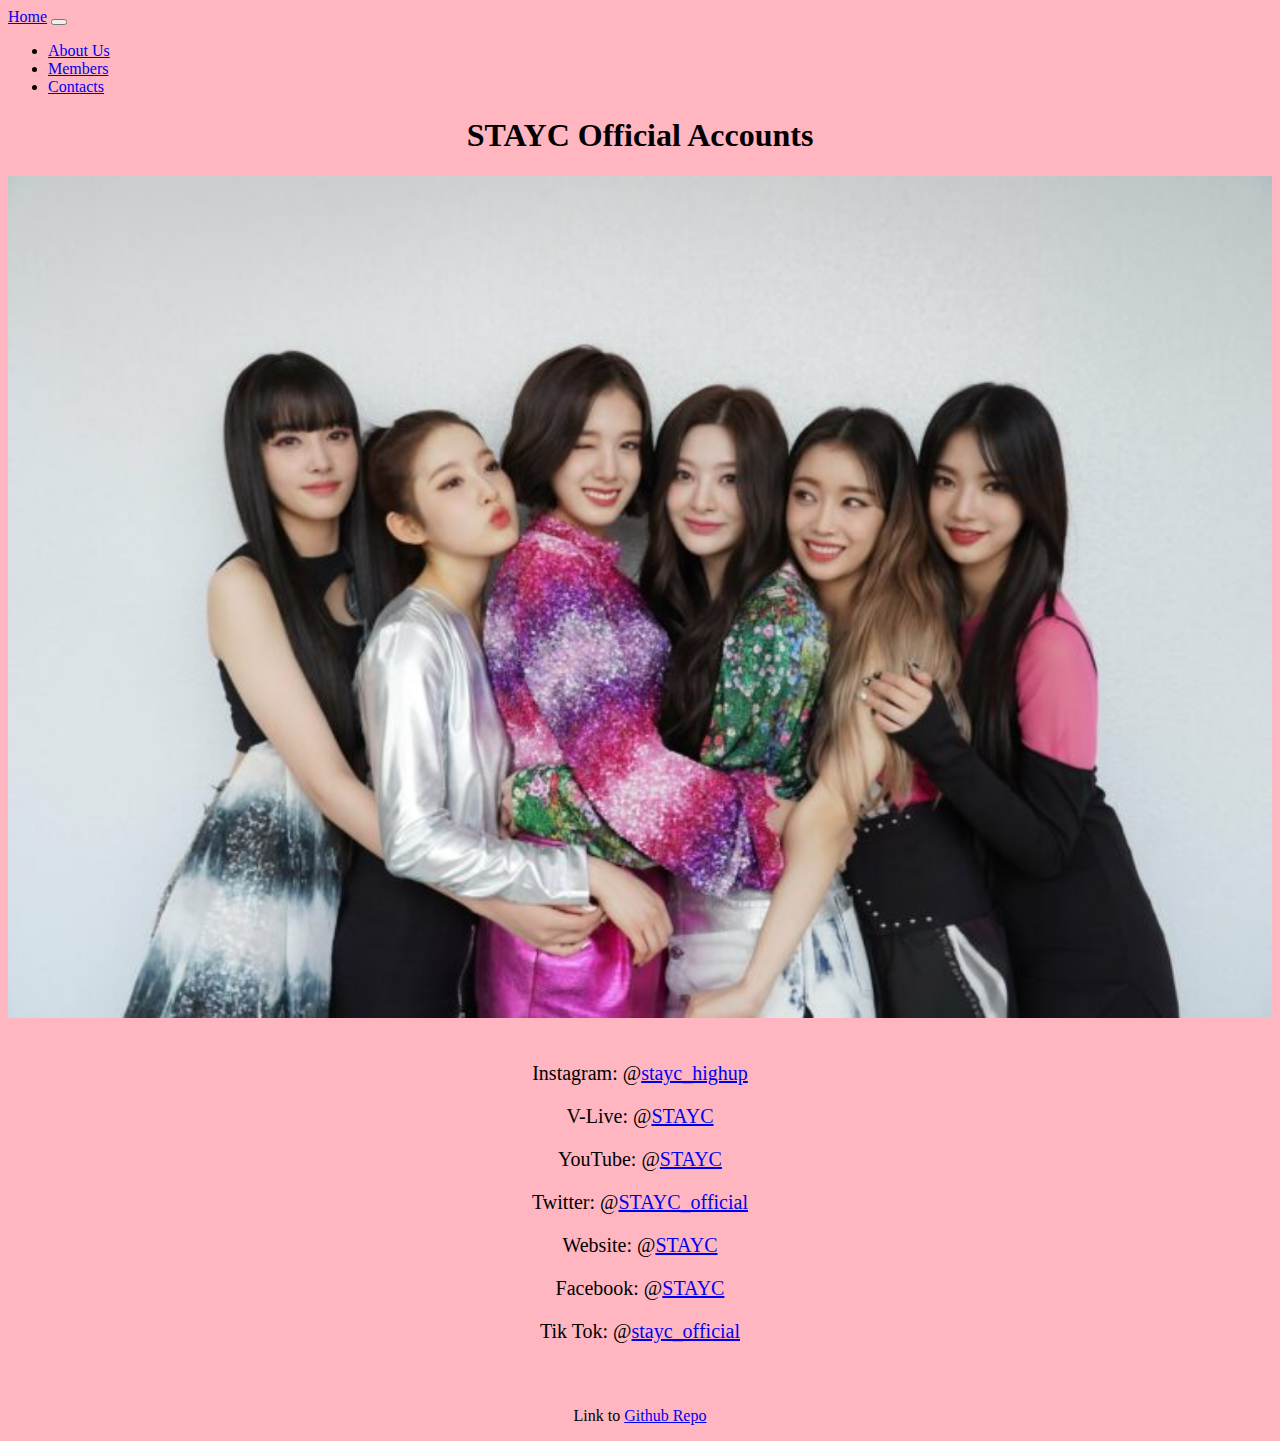
<file: contact.html>
<!DOCTYPE html>

<html>
	<head>
		<title>Contacts</title>
    <meta name='viewport'
      content='width=device-width, initial-scale=1.0, maximum-scale=1.0' />
		  <link rel="stylesheet" href="https://stackpath.bootstrapcdn.com/bootstrap/4.1.3/css/bootstrap.min.css" integrity="sha384-MCw98/SFnGE8fJT3GXwEOngsV7Zt27NXFoaoApmYm81iuXoPkFOJwJ8ERdknLPMO" crossorigin="anonymous">
		<link rel="stylesheet" type="text/css" href="style.css">
	</head>
	<body id="review-page">
		<nav class="navbar navbar-expand-lg navbar-light">
      <a class="navbar-brand" href="index.html">Home</a>
      <button class="navbar-toggler" type="button" data-toggle="collapse" data-target="#navbarNav" aria-controls="navbarNav" aria-expanded="false" aria-label="Toggle navigation">
          <span class="navbar-toggler-icon"></span>
       </button>
      <div class="collapse navbar-collapse" id="navbarNav">
          <ul class="navbar-nav">
              <li class="nav-item">
                  <a class="nav-link" href="name.html">About Us</a>
              </li>
              <li class="nav-item">
                  <a class="nav-link" href="member.html">Members</a>
              </li>
              <li class="nav-item">
                  <a class="nav-link active" href="contact.html">Contacts</a>
              </li>
					</ul>
      </div>
  </nav>

<h1>STAYC Official Accounts</h1>
<div class="container">
      <div class="col-lg">
        <img src="image/stayc7.jpg" alt="1">
      </div>
			<div class="bio">
			    <p>	Instagram: @<a href="https://www.instagram.com/stayc_highup/">stayc_highup</a></p>
					<p>	V-Live: @<a href="https://www.vlive.tv/channel/968D15">STAYC</a></p>
					<p>	YouTube: @<a href="https://www.youtube.com/c/STAYC">STAYC</a></p>
					<p>	Twitter: @<a href="https://twitter.com/STAYC_official">STAYC_official</a></p>
					<p>	Website: @<a href="http://www.highup-ent.com/stayc/">STAYC</a></p>
					<p>	Facebook: @<a href="https://www.facebook.com/STAYC-108443734355615">STAYC</a></p>
					<p>	Tik Tok: @<a href="https://www.tiktok.com/@stayc_official">stayc_official</a></p>
				</div>

<footer class="text-center text-lg-start text-muted">
    <section class="">
      <div class="container text-center text-md-start mt-5">
        <div class="row mt-3">
          <div class="col-md-3 col-lg-4 col-xl-3 mx-auto mb-4">
            <p>
							Link to <a href="https://github.com/ZK34/Creative1-CS260"> Github Repo</a>
            </p>
          </div>

  </footer>
		<script src="https://code.jquery.com/jquery-3.3.1.slim.min.js" integrity="sha384-q8i/X+965DzO0rT7abK41JStQIAqVgRVzpbzo5smXKp4YfRvH+8abtTE1Pi6jizo" crossorigin="anonymous"></script>
  <script src="https://cdnjs.cloudflare.com/ajax/libs/popper.js/1.14.3/umd/popper.min.js" integrity="sha384-ZMP7rVo3mIykV+2+9J3UJ46jBk0WLaUAdn689aCwoqbBJiSnjAK/l8WvCWPIPm49" crossorigin="anonymous"></script>
  <script src="https://stackpath.bootstrapcdn.com/bootstrap/4.1.3/js/bootstrap.min.js" integrity="sha384-ChfqqxuZUCnJSK3+MXmPNIyE6ZbWh2IMqE241rYiqJxyMiZ6OW/JmZQ5stwEULTy" crossorigin="anonymous"></script>
	</body>
</html>
</file>
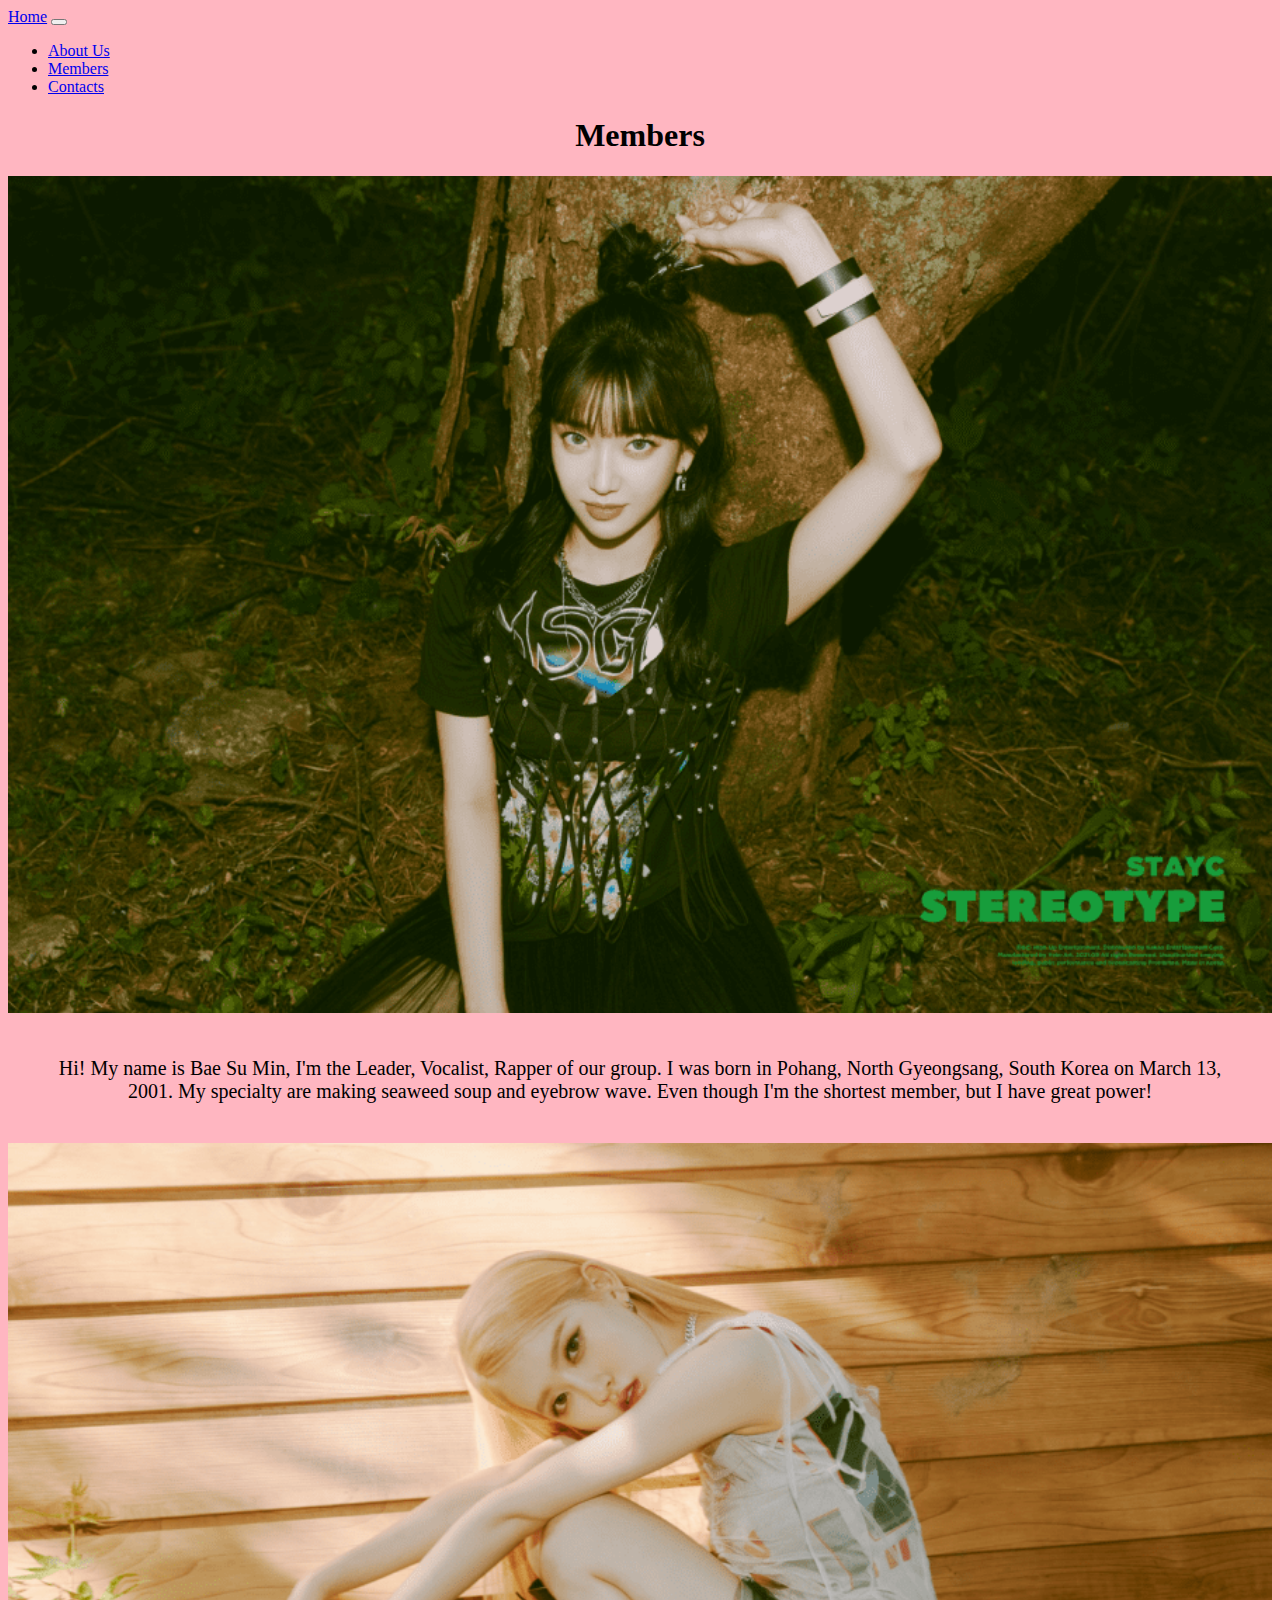
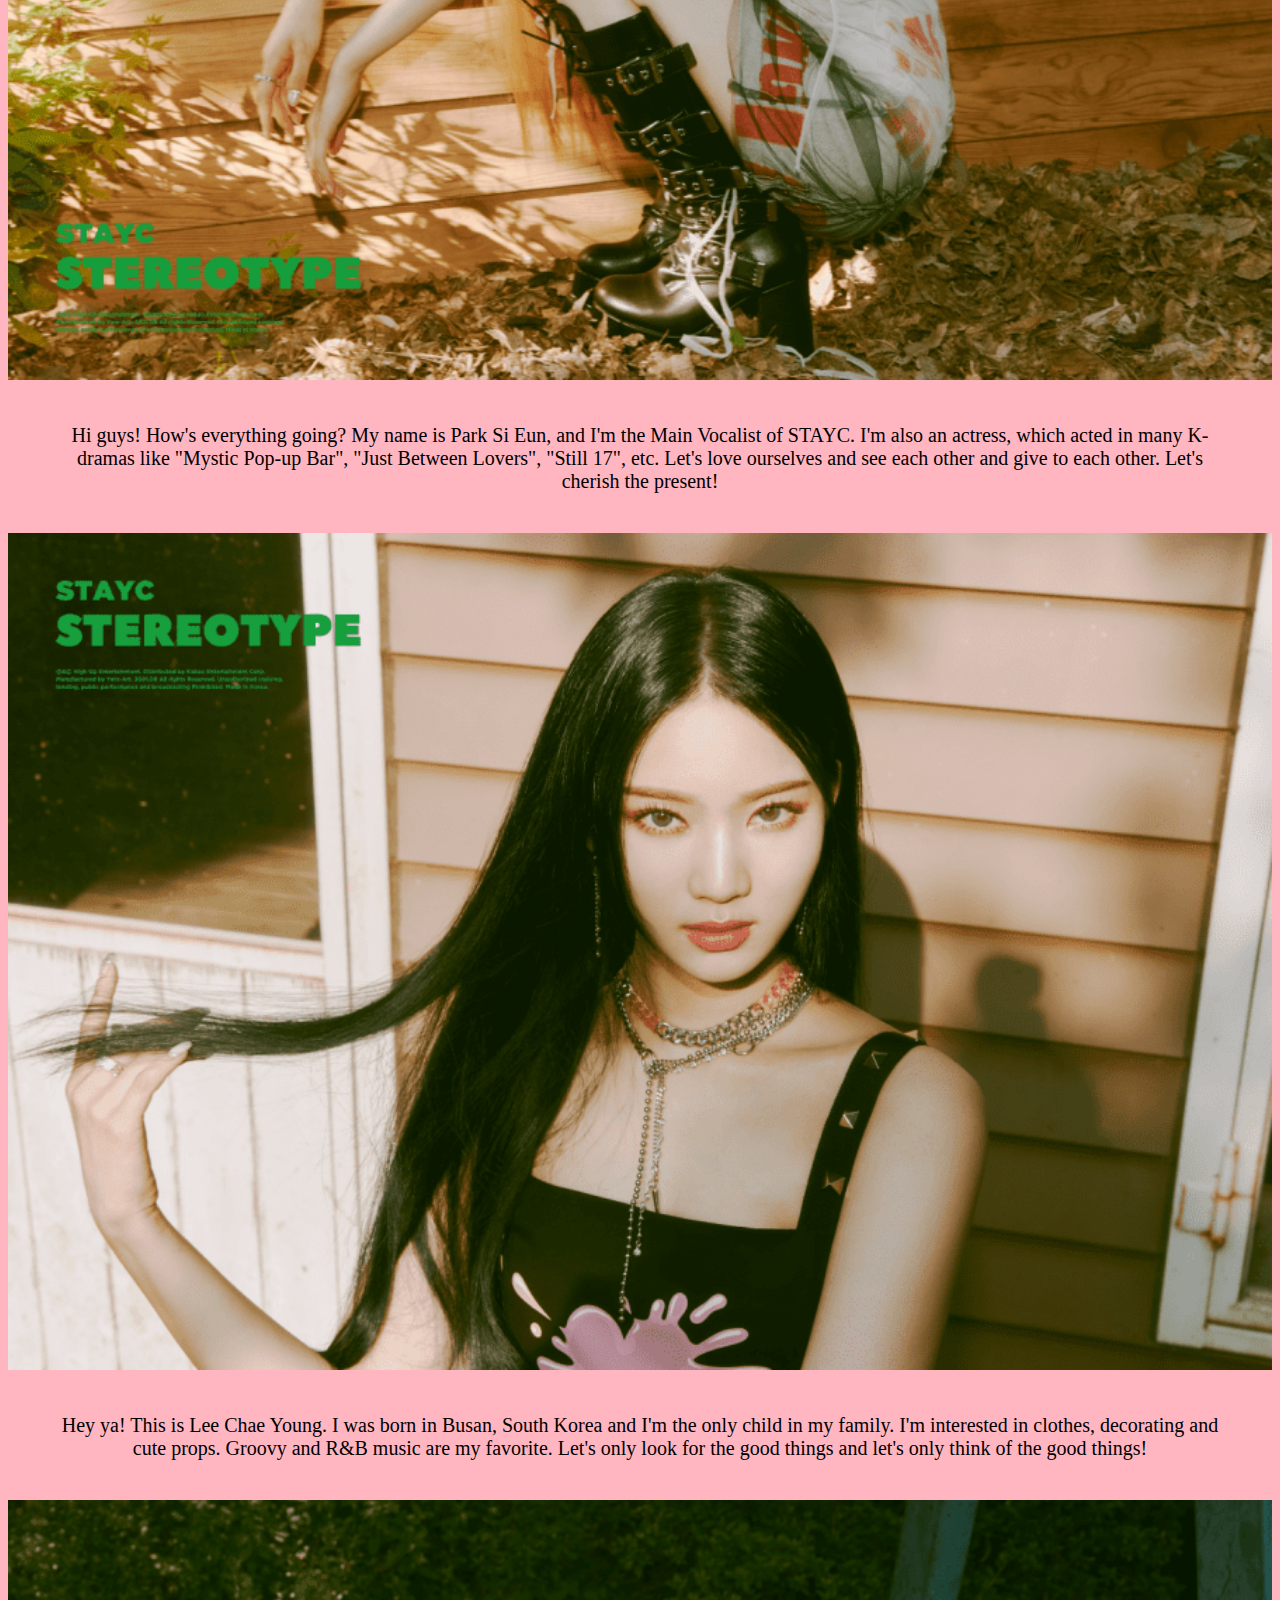
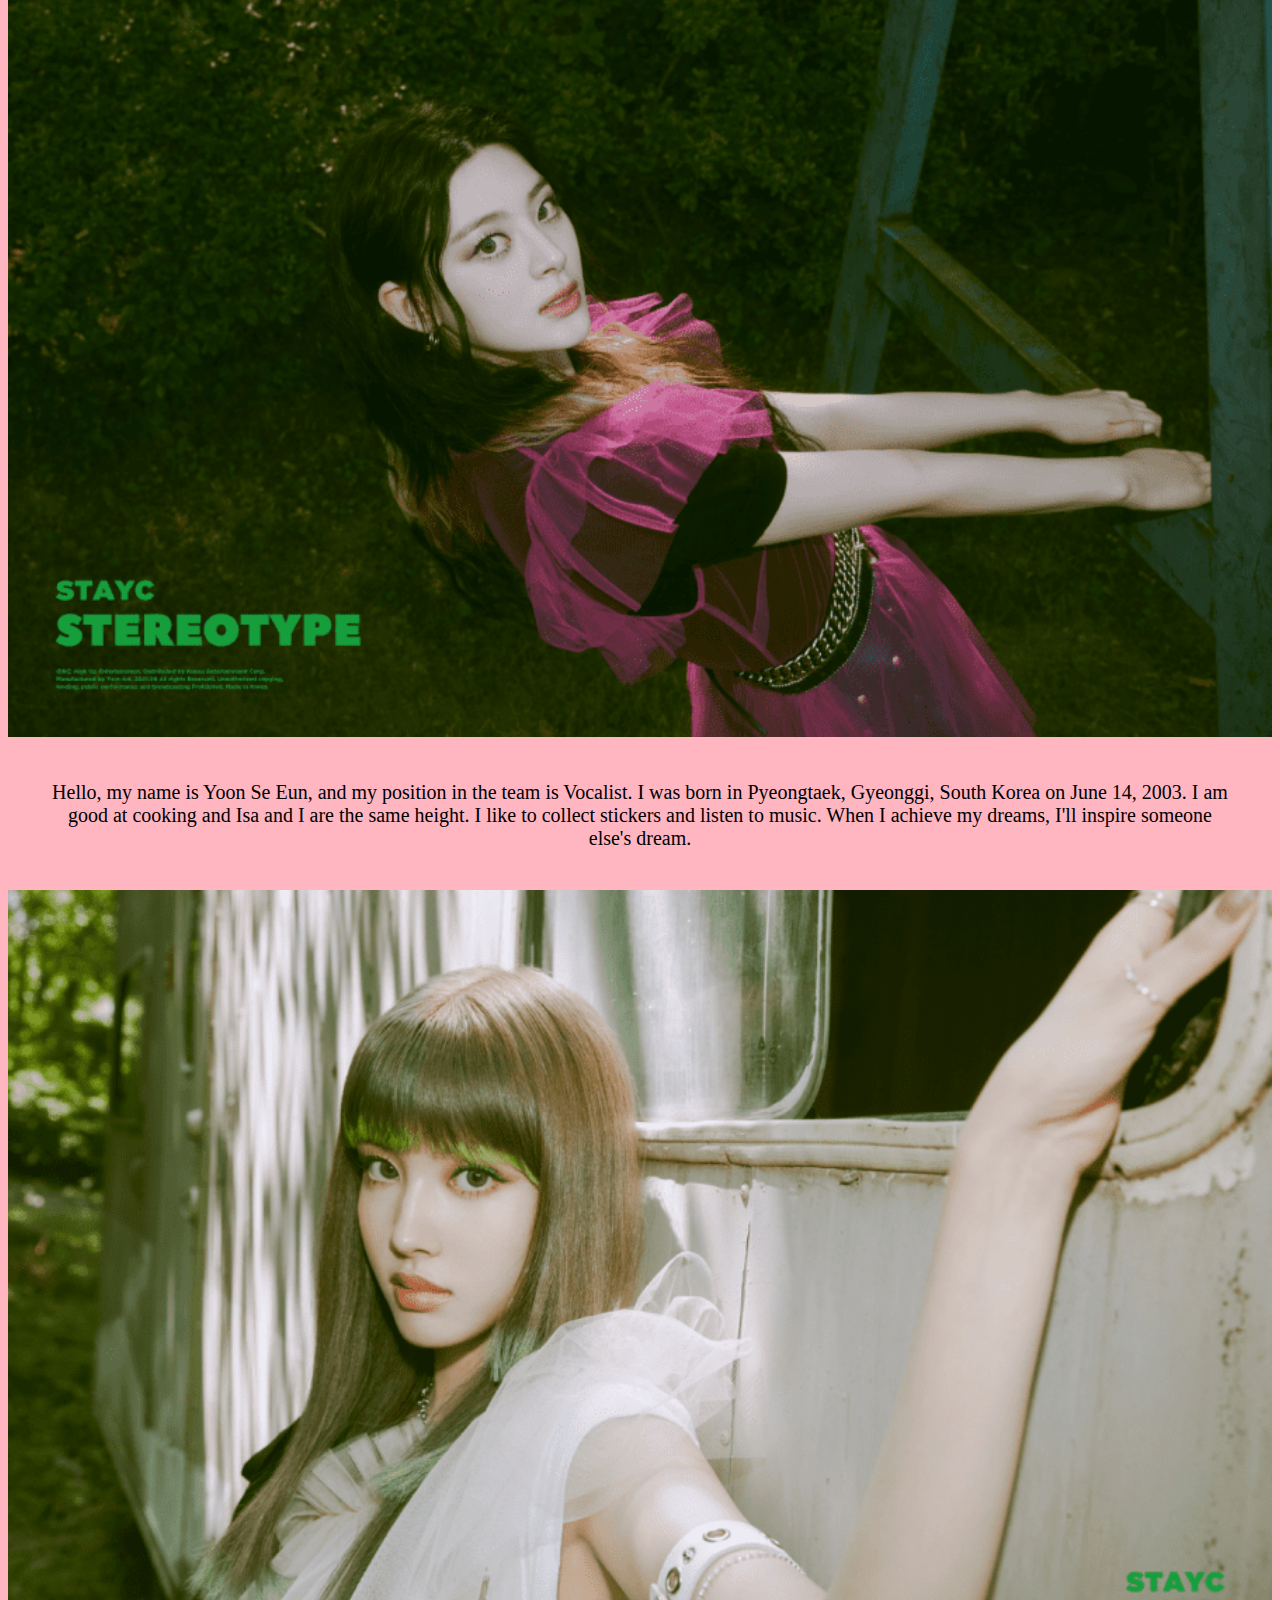
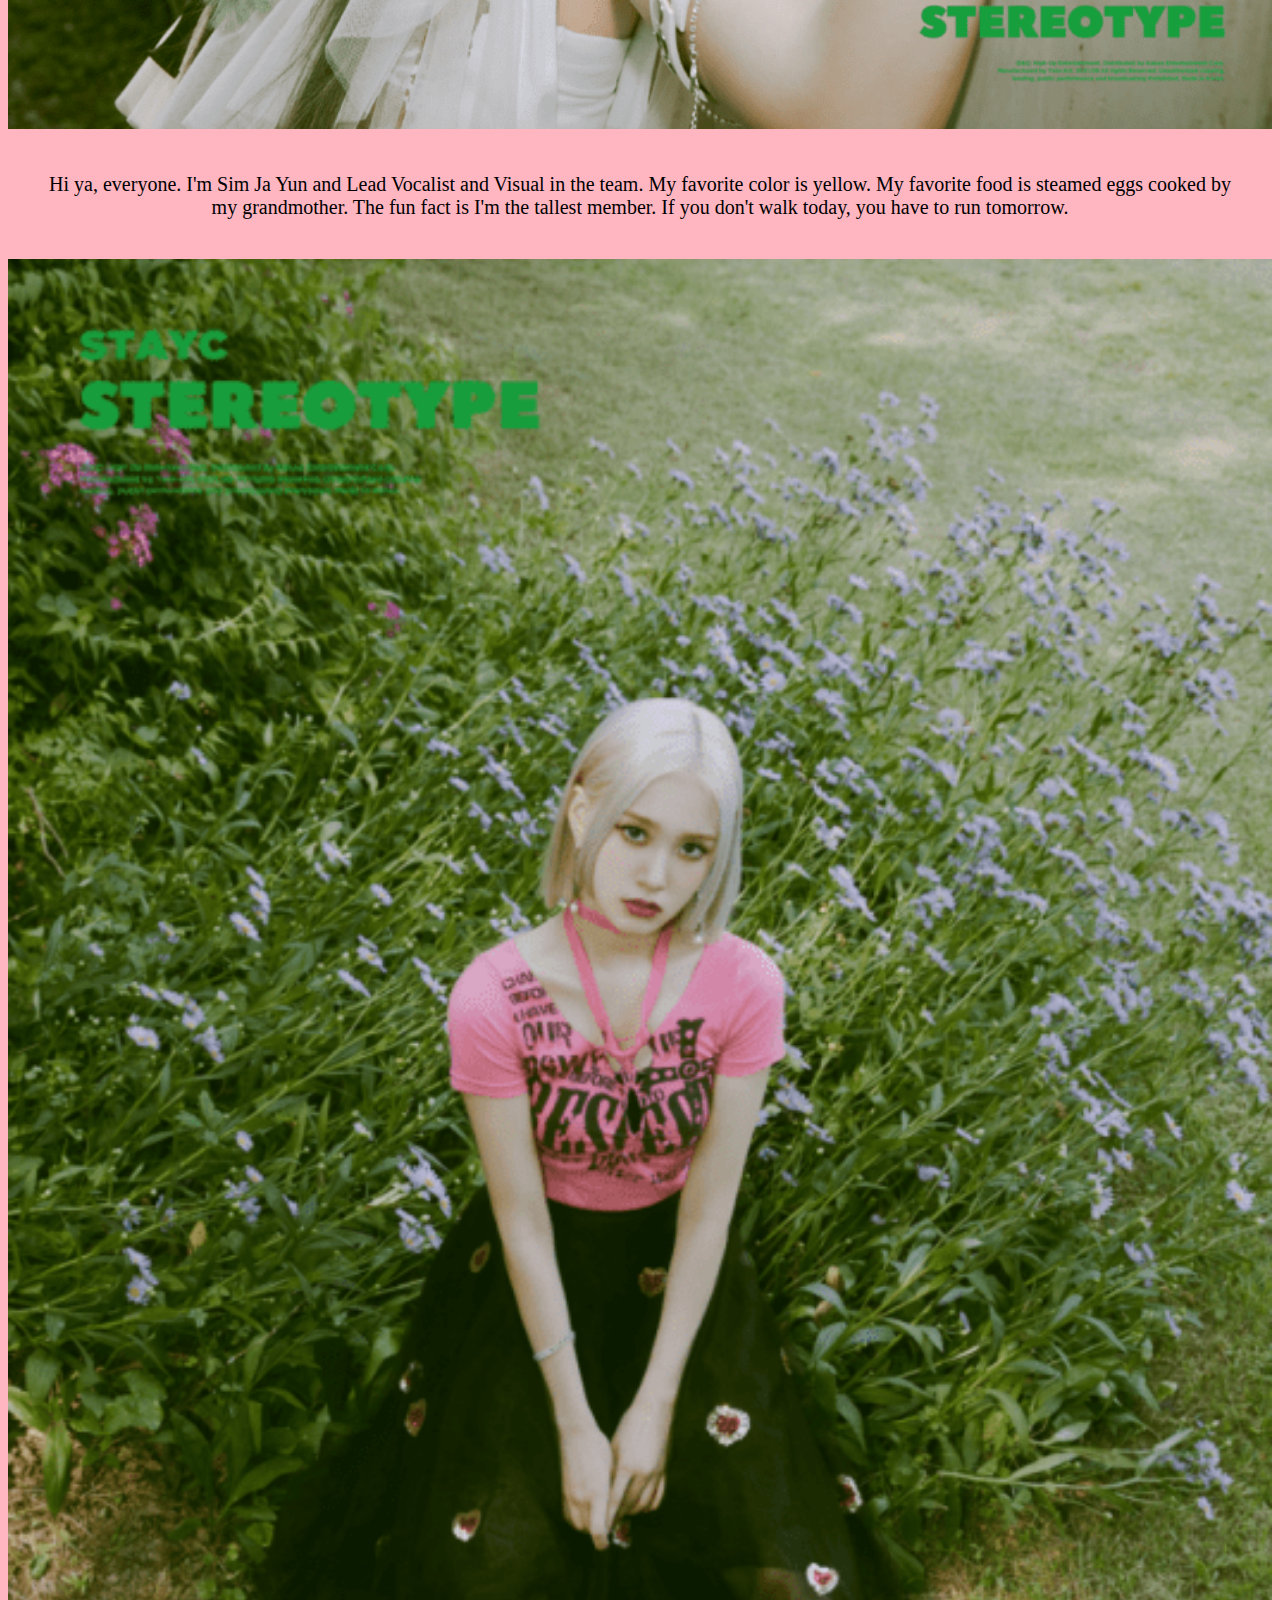
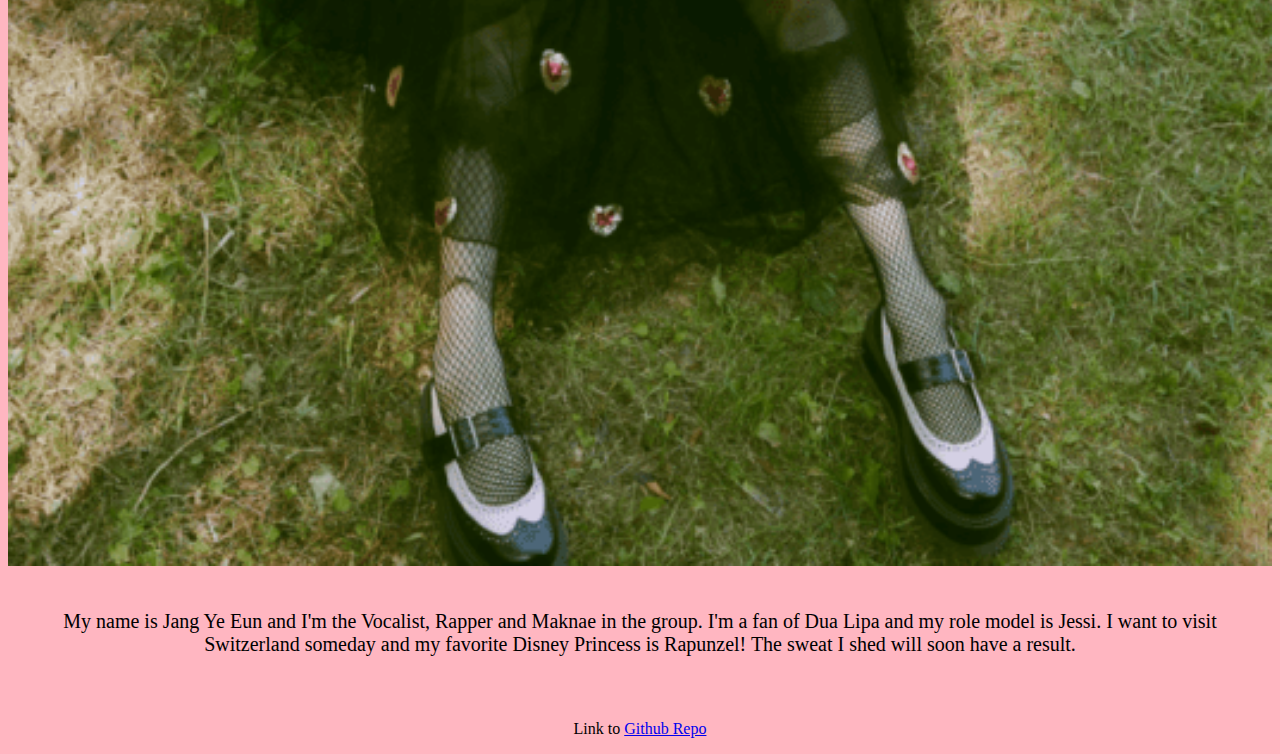
<file: member.html>
<!DOCTYPE html>

<html>
	<head>
		<title>Member's Introduction</title>
        <meta name='viewport'
      content='width=device-width, initial-scale=1.0, maximum-scale=1.0' />
		  <link rel="stylesheet" href="https://stackpath.bootstrapcdn.com/bootstrap/4.1.3/css/bootstrap.min.css" integrity="sha384-MCw98/SFnGE8fJT3GXwEOngsV7Zt27NXFoaoApmYm81iuXoPkFOJwJ8ERdknLPMO" crossorigin="anonymous">
		<link rel="stylesheet" type="text/css" href="style.css">
	</head>
	<body>
		<nav class="navbar navbar-expand-lg navbar-light">
            <a class="navbar-brand" href="index.html">Home</a>
            <button class="navbar-toggler" type="button" data-toggle="collapse" data-target="#navbarNav" aria-controls="navbarNav" aria-expanded="false" aria-label="Toggle navigation">
                <span class="navbar-toggler-icon"></span>
             </button>
            <div class="collapse navbar-collapse" id="navbarNav">
                <ul class="navbar-nav">
                    <li class="nav-item">
                        <a class="nav-link" href="name.html">About Us</a>
                    </li>
                    <li class="nav-item">
                        <a class="nav-link active" href="member.html">Members</a>
                    </li>
                    <li class="nav-item">
                        <a class="nav-link" href="contact.html">Contacts</a>
                    </li>
								</ul>
            </div>
        </nav>

<h1>Members</h1>
<div class="container">
      <div class="col-lg">
        <img src="image/sumin.png" alt="1">
      </div>
			<div class="bio">
			    <p>Hi! My name is Bae Su Min, I'm the Leader, Vocalist, Rapper of our group. I was born in Pohang, North Gyeongsang,
						South Korea on March 13, 2001. My specialty are making seaweed soup and eyebrow wave. Even though I'm the shortest member, but I have great power!</p>
				</div>
      <div class="col-lg">
        <img src="image/sieun.png" alt="2">
      </div>
			<div class="bio">
			    <p>Hi guys! How's everything going? My name is Park Si Eun, and I'm the Main Vocalist of STAYC. I'm also an actress, which acted in many K-dramas like "Mystic Pop-up Bar", "Just Between Lovers",
					"Still 17", etc. Let's love ourselves and see each other and give to each other. Let's cherish the present!</p>
						</div>
      <div class="col-lg">
        <img src="image/lsa.png" alt="3">
      </div>
			<div class="bio">
			    <p>Hey ya! This is Lee Chae Young. I was born in Busan, South Korea and I'm the only child in my family. I'm interested in clothes, decorating and cute props.
						Groovy and R&B music are my favorite. Let's only look for the good things and let's only think of the good things!</p>
    </div>
        <div class="col-lg">
          <img src="image/seeun.png" alt="4">
        </div>
				<div class="bio">
				    <p>Hello, my name is Yoon Se Eun, and my position in the team is Vocalist. I was born in Pyeongtaek, Gyeonggi, South Korea on June 14, 2003.  I am good at cooking and Isa and I are the same height.
							I like to collect stickers and listen to music. When I achieve my dreams, I'll inspire someone else's dream.</p>
	    </div>
        <div class="col-lg">
          <img src="image/yoon.png" alt="5">
        </div>
				<div class="bio">
				    <p>Hi ya, everyone. I'm Sim Ja Yun and Lead Vocalist and Visual in the team. My favorite color is yellow. My favorite food is steamed eggs cooked by my grandmother.
							The fun fact is I'm the tallest member. If you don't walk today, you have to run tomorrow.</p>
	    </div>
        <div class="col-lg">
          <img src="image/j.png" alt="6">
        </div>
				<div class="bio">
				    <p>My name is Jang Ye Eun and I'm the Vocalist, Rapper and Maknae in the group. I'm a fan of Dua Lipa and my role model is Jessi.
							I want to visit Switzerland someday and my favorite Disney Princess is Rapunzel! The sweat I shed will soon have a result.</p>
	    </div>


  </div>

<footer class="text-center text-lg-start text-muted">
    <section class="">
      <div class="container text-center text-md-start mt-5">
        <div class="row mt-3">
          <div class="col-md-3 col-lg-4 col-xl-3 mx-auto mb-4">
            <p>
              Link to <a href="https://github.com/ZK34/Creative1-CS260"> Github Repo</a>
            </p>
          </div>

  </footer>
		<script src="https://code.jquery.com/jquery-3.3.1.slim.min.js" integrity="sha384-q8i/X+965DzO0rT7abK41JStQIAqVgRVzpbzo5smXKp4YfRvH+8abtTE1Pi6jizo" crossorigin="anonymous"></script>
  <script src="https://cdnjs.cloudflare.com/ajax/libs/popper.js/1.14.3/umd/popper.min.js" integrity="sha384-ZMP7rVo3mIykV+2+9J3UJ46jBk0WLaUAdn689aCwoqbBJiSnjAK/l8WvCWPIPm49" crossorigin="anonymous"></script>
  <script src="https://stackpath.bootstrapcdn.com/bootstrap/4.1.3/js/bootstrap.min.js" integrity="sha384-ChfqqxuZUCnJSK3+MXmPNIyE6ZbWh2IMqE241rYiqJxyMiZ6OW/JmZQ5stwEULTy" crossorigin="anonymous"></script>
	</body>
</html>
</file>
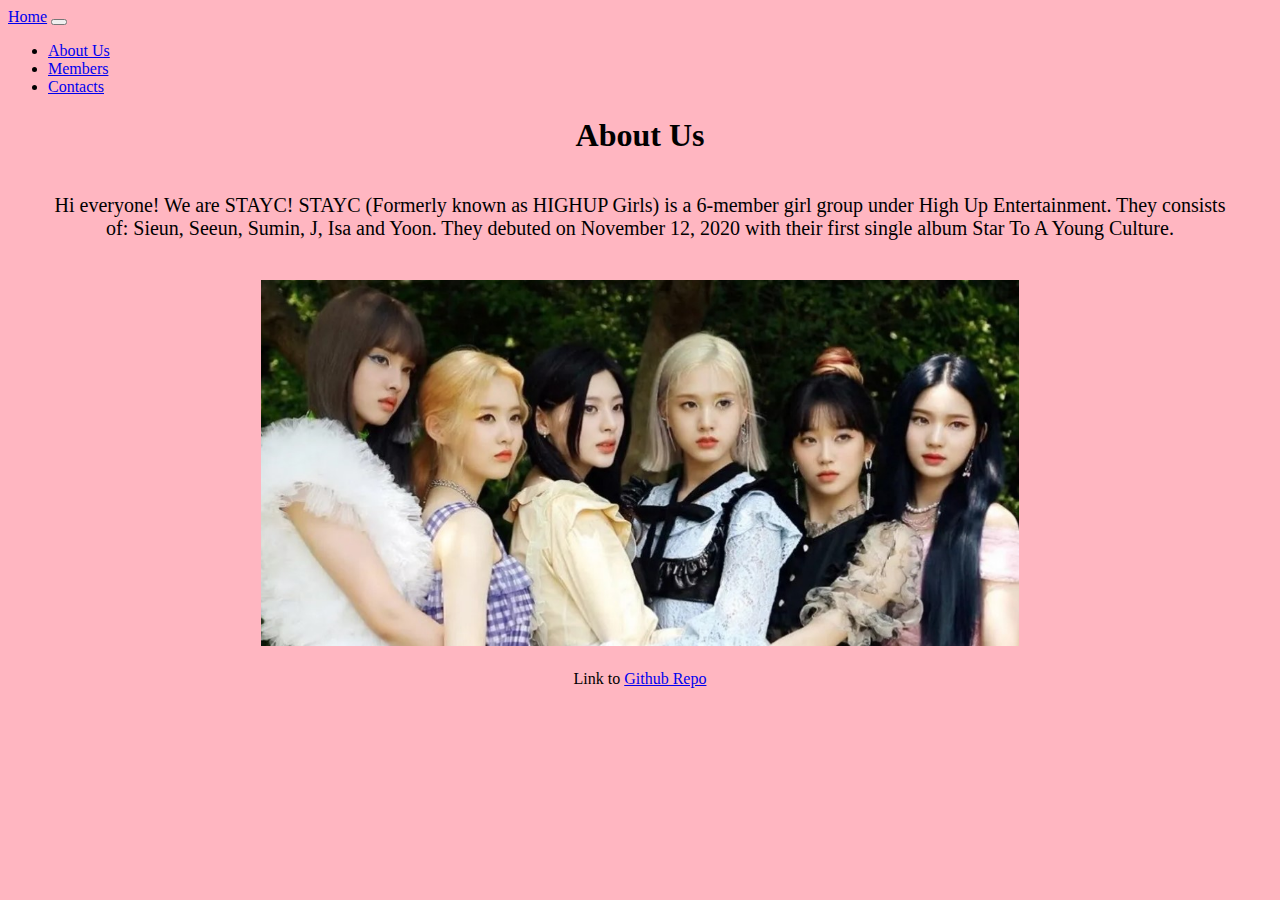
<file: name.html>
<!DOCTYPE html>

<html>
	<head>
		<title>About Us</title>
        <meta name='viewport'
      content='width=device-width, initial-scale=1.0, maximum-scale=1.0' />
		  <link rel="stylesheet" href="https://stackpath.bootstrapcdn.com/bootstrap/4.1.3/css/bootstrap.min.css" integrity="sha384-MCw98/SFnGE8fJT3GXwEOngsV7Zt27NXFoaoApmYm81iuXoPkFOJwJ8ERdknLPMO" crossorigin="anonymous">
		<link rel="stylesheet" type="text/css" href="style.css">
	</head>
	<body id="about-page">
		<nav class="navbar navbar-expand-lg navbar-light">
            <a class="navbar-brand" href="index.html">Home</a>
            <button class="navbar-toggler" type="button" data-toggle="collapse" data-target="#navbarNav" aria-controls="navbarNav" aria-expanded="false" aria-label="Toggle navigation">
                <span class="navbar-toggler-icon"></span>
             </button>
            <div class="collapse navbar-collapse" id="navbarNav">
                <ul class="navbar-nav">
                    <li class="nav-item">
                        <a class="nav-link active" href="name.html">About Us</a>
                    </li>
                    <li class="nav-item">
                        <a class="nav-link" href="member.html">Members</a>
                    </li>
                    <li class="nav-item">
                        <a class="nav-link" href="contact.html">Contacts</a>
                    </li>
								</ul>
            </div>
        </nav>

<h1>About Us</h1>
<div class="bio">
    <p>Hi everyone! We are STAYC! STAYC (Formerly known as HIGHUP Girls) is a 6-member girl group under High Up Entertainment.
			They consists of: Sieun, Seeun, Sumin, J, Isa and Yoon. They debuted on November 12, 2020 with their first single album Star To A Young Culture.</p>
</div>
<div class="img-container">
    <img id="stayc" src="image/stayc6.jpg" alt="stayc">

</div>

<footer class="text-center text-lg-start text-muted">
    <section class="">
      <div class="container text-center text-md-start mt-5">
        <div class="row mt-3">
          <div class="col-md-3 col-lg-4 col-xl-3 mx-auto mb-4">
            <p>
              Link to <a href="https://github.com/ZK34/Creative1-CS260"> Github Repo</a>
            </p>
          </div>

  </footer>
		<script src="https://code.jquery.com/jquery-3.3.1.slim.min.js" integrity="sha384-q8i/X+965DzO0rT7abK41JStQIAqVgRVzpbzo5smXKp4YfRvH+8abtTE1Pi6jizo" crossorigin="anonymous"></script>
  <script src="https://cdnjs.cloudflare.com/ajax/libs/popper.js/1.14.3/umd/popper.min.js" integrity="sha384-ZMP7rVo3mIykV+2+9J3UJ46jBk0WLaUAdn689aCwoqbBJiSnjAK/l8WvCWPIPm49" crossorigin="anonymous"></script>
  <script src="https://stackpath.bootstrapcdn.com/bootstrap/4.1.3/js/bootstrap.min.js" integrity="sha384-ChfqqxuZUCnJSK3+MXmPNIyE6ZbWh2IMqE241rYiqJxyMiZ6OW/JmZQ5stwEULTy" crossorigin="anonymous"></script>
	</body>
</html>
</file>
<file: style.css>
body{
    font-family: 'Emigre';
    background-color: #FFB6C1;
}

footer{
    height: min-content;
    padding-top: 0.5em;
    width: 100%;
    background-color: #FFB6C1;
}

.navbar{
    background-color: #FFB6C1;
}

img {
    width: 100%;
  }
  .row{
      margin-top: 0.5em;
      margin-bottom: 0.5em;
  }
  .col-lg{
      vertical-align: center;
      margin: auto;

  }
  h1{
      text-align: center;
  }
  .review{
      margin: auto;
      border: 2px solid rgb(184, 182, 182);
      border-radius: 2%;
      height: 10em;
      width: 50%;
      margin-top: 1em;
      padding: 1em;
  }
  #stayc{
      width: 60%;
      margin: auto;
      align-self: center;
      display: block;
  }
  p{
      text-align: center;
  }
  .bio{
      margin: 2em;
      font-size: 20px;
  }
  h2{
      text-align: center;
  }

/* Mobile Styles */
@media only screen and (max-width: 400px) {
    #carouselExampleControls{
        width: 100%;
        margin: auto;
        padding: 1em;
        margin-top: 2em;
        margin-bottom: 2em;
    }
}

/* Tablet Styles */
@media only screen and (min-width: 401px) and (max-width: 960px) {
    #carouselExampleControls{
        width: 100%;
        margin: auto;
        padding: 1em;
        margin-top: 2em;
        margin-bottom: 2em;
    }
}

/* Desktop Styles */
@media only screen and (min-width: 961px) {
    #carouselExampleControls{
        width: 60%;
        margin: auto;
        padding: 1em;
        margin-top: 2em;
        margin-bottom: 2em;
    }
}
</file>
